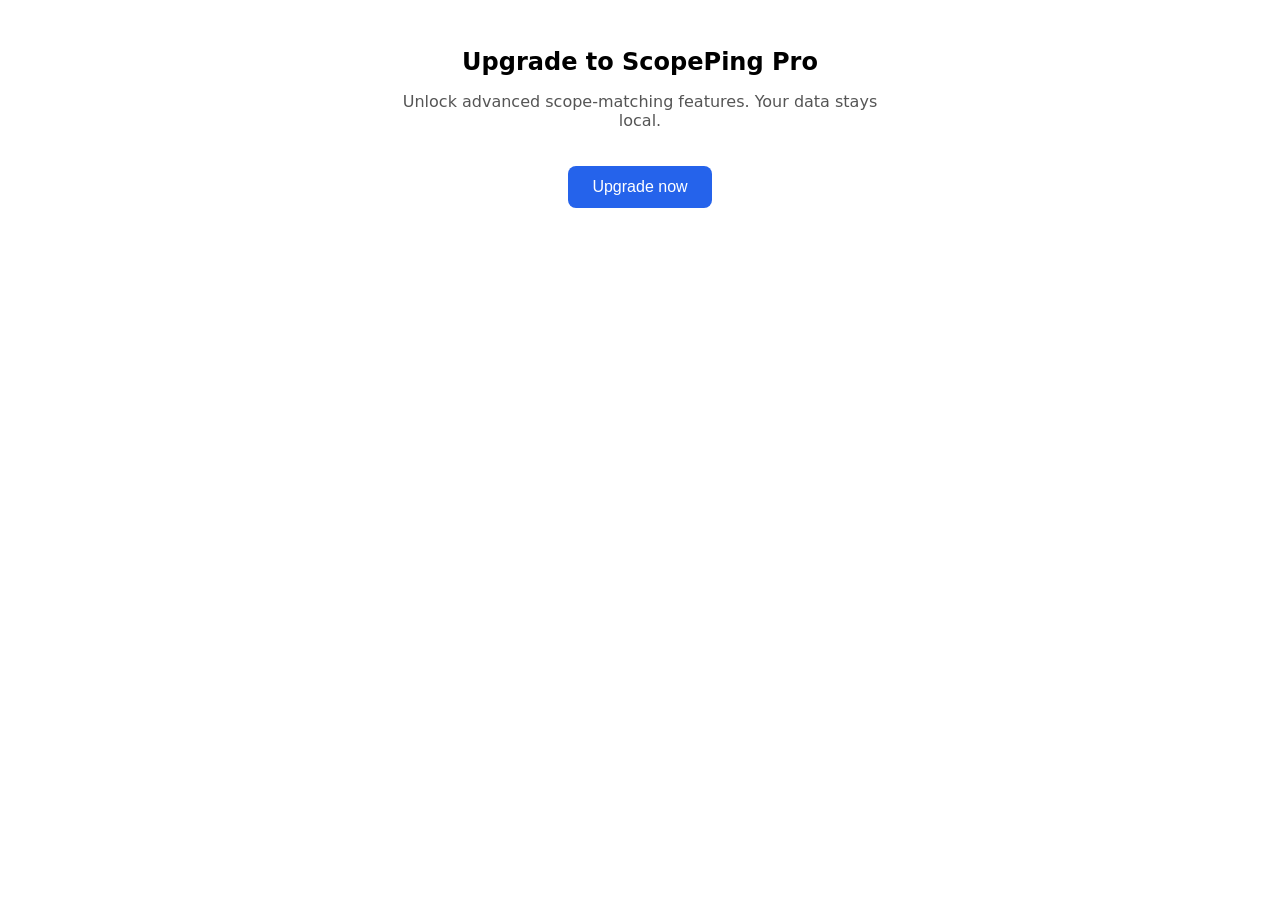
<file: docs/checkout/index.html>
﻿<!DOCTYPE html>
<html lang="en">
<head>
<meta charset="UTF-8">
<meta name="viewport" content="width=device-width,initial-scale=1">
<title>ScopePing - Upgrade</title>
<script src="https://cdn.paddle.com/paddle/v2/paddle.js"></script>
<style>
body{font-family:system-ui,sans-serif;max-width:520px;margin:48px auto;padding:0 16px;text-align:center}
h1{font-size:24px;margin:0 0 8px}
p{color:#555}
button{padding:12px 24px;background:#2563eb;color:#fff;border:none;border-radius:8px;font-size:16px;cursor:pointer;margin-top:20px}
button:disabled{background:#94a3b8;cursor:not-allowed}
#status{margin-top:20px;font-size:14px}
</style>
</head>
<body>
<h1>Upgrade to ScopePing Pro</h1>
<p>Unlock advanced scope-matching features. Your data stays local.</p>
<button id="buy-btn">Upgrade now</button>
<div id="status"></div>
<script>
const PADDLE_CLIENT_TOKEN = 'REPLACE_WITH_PADDLE_CLIENT_TOKEN';
const PADDLE_PRICE_ID = 'REPLACE_WITH_PADDLE_PRICE_ID';
const PADDLE_ENVIRONMENT = 'production';
Paddle.Initialize({
  token: PADDLE_CLIENT_TOKEN,
  environment: PADDLE_ENVIRONMENT,
  eventCallback: function (ev) {
    if (ev.name === 'checkout.completed') {
      document.getElementById('status').textContent = 'Purchase complete - check your email for the license key.';
      document.getElementById('buy-btn').disabled = true;
    }
  }
});
document.getElementById('buy-btn').addEventListener('click', function () {
  Paddle.Checkout.open({ items: [{ priceId: PADDLE_PRICE_ID, quantity: 1 }] });
});
</script>
</body>
</html>
</file>
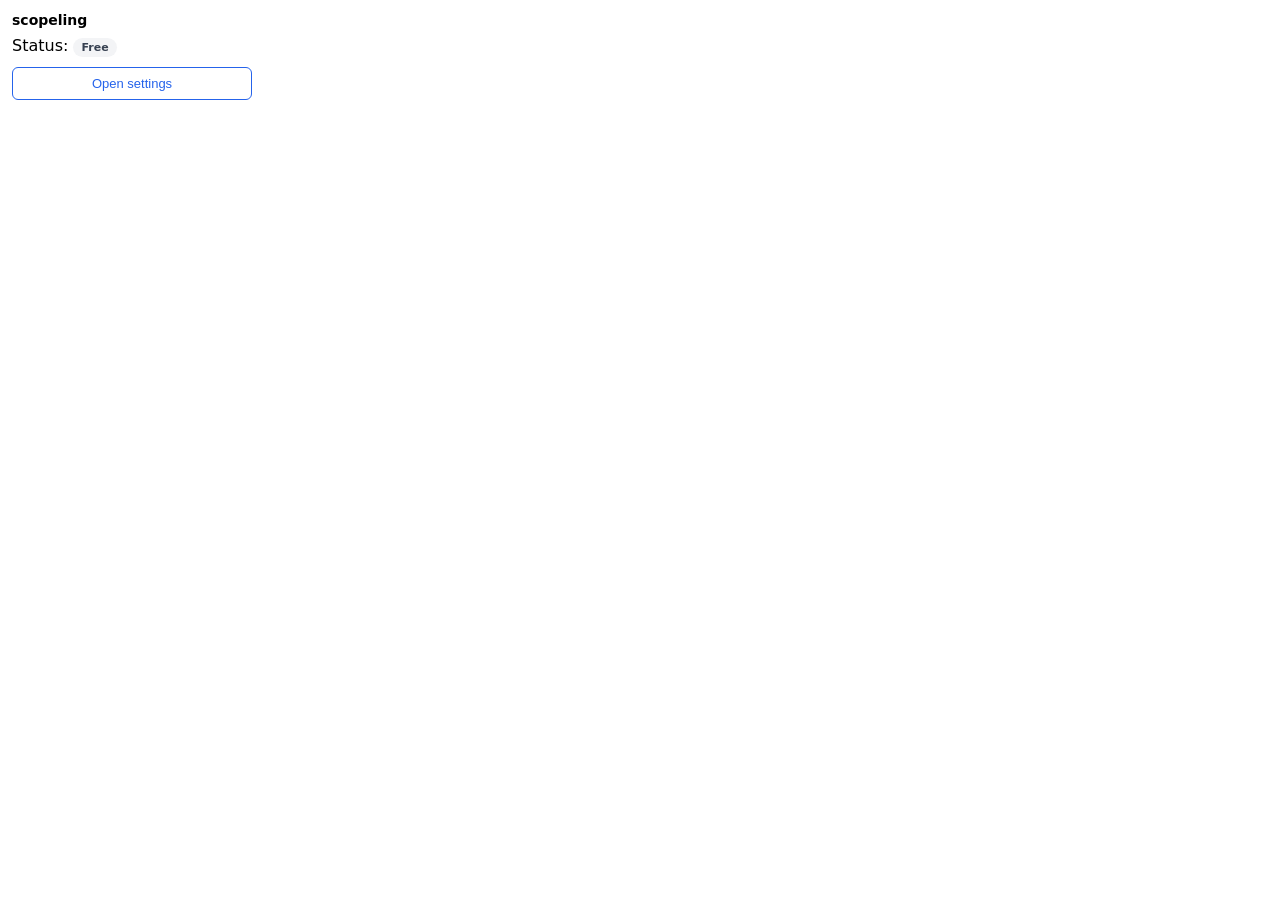
<file: popup.html>
﻿<!DOCTYPE html>
<html lang="en">
<head>
<meta charset="UTF-8">
<title>scopeling</title>
<style>
body{font-family:system-ui,sans-serif;width:240px;padding:12px;margin:0}
h1{font-size:14px;margin:0 0 8px}
.badge{display:inline-block;padding:3px 8px;border-radius:10px;font-size:11px;font-weight:600}
.badge.pro{background:#ecfdf5;color:#065f46}
.badge.free{background:#f3f4f6;color:#374151}
button{width:100%;padding:8px;border:1px solid #2563eb;background:#fff;color:#2563eb;border-radius:6px;cursor:pointer;font-size:13px;margin-top:10px}
</style>
</head>
<body>
<h1>scopeling</h1>
<div>Status: <span id="badge" class="badge free">Free</span></div>
<button id="options-btn">Open settings</button>
<script src="lib/license.js"></script>
<script src="popup.js"></script>
</body>
</html>
</file>
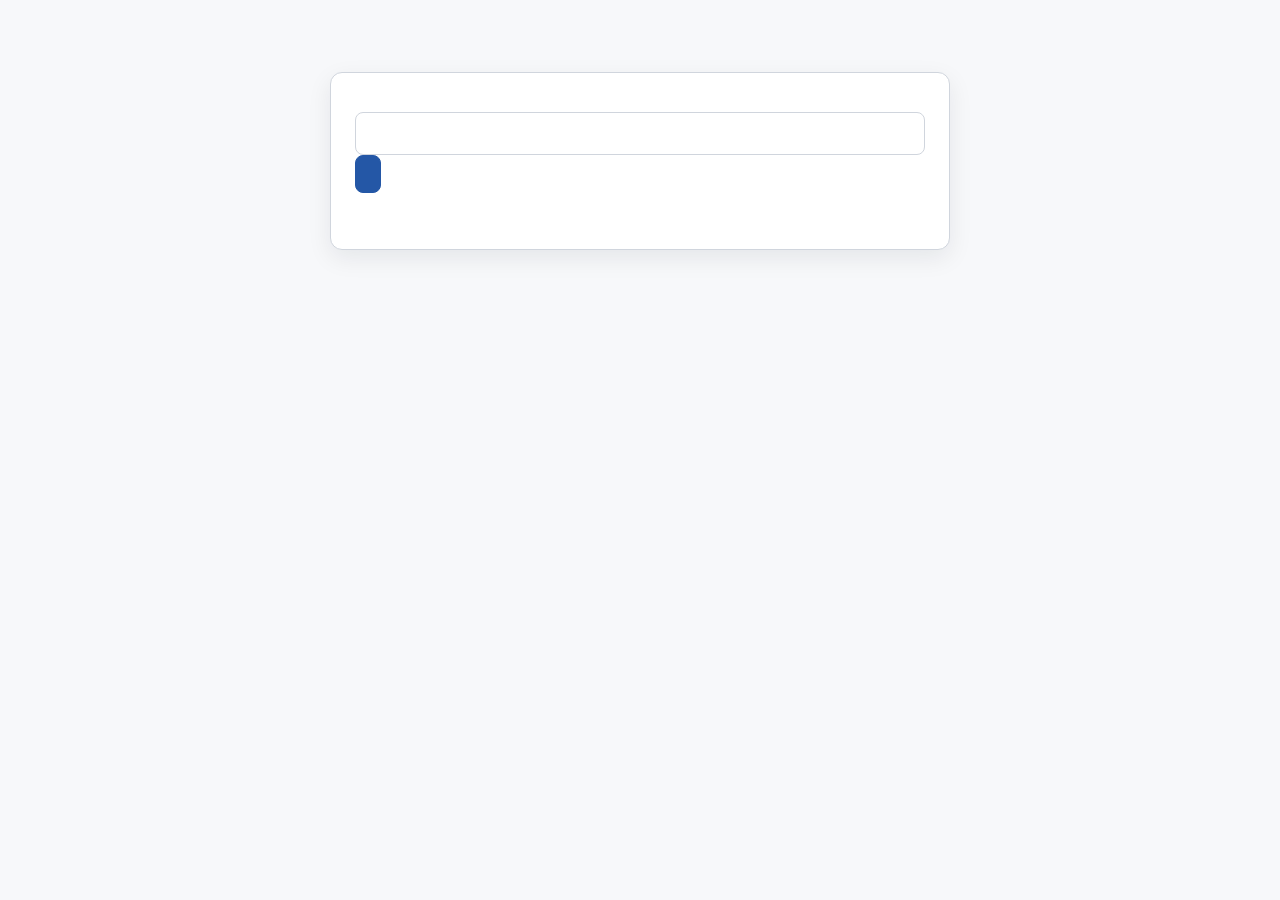
<file: options/options.html>
<!doctype html>
<html lang="en" dir="ltr">
<head>
  <meta charset="utf-8">
  <meta name="viewport" content="width=device-width, initial-scale=1">
  <title data-i18n="extensionName"></title>
  <link rel="stylesheet" href="options.css">
</head>
<body>
  <section id="license-gate" class="license-gate" aria-labelledby="license-heading">
    <h1 id="license-heading" data-i18n="licenseHeading"></h1>
    <p data-i18n="licenseInstructions"></p>
    <form id="license-form">
      <label for="license-key" data-i18n="licenseKeyLabel"></label>
      <input id="license-key" type="text" autocomplete="off" autocapitalize="characters"
        spellcheck="false" maxlength="18">
      <button type="submit" data-i18n="activateLicense"></button>
      <p id="license-status" role="status" aria-live="polite"></p>
    </form>
  </section>

  <div id="application" class="hidden">
    <header class="page-header">
      <h1 data-i18n="extensionName"></h1>
      <p data-i18n="headerSubtitle"></p>
    </header>

    <section id="onboarding" class="onboarding hidden" aria-live="polite">
      <p class="step-indicator" id="step-indicator"></p>
      <section id="step-one" class="onboarding-step">
        <h2 data-i18n="onboardingStepOne"></h2>
        <label for="first-client-name" data-i18n="clientNameLabel"></label>
        <input id="first-client-name" type="text" maxlength="100" autocomplete="organization">
        <button id="step-one-next" type="button" data-i18n="next"></button>
      </section>
      <section id="step-two" class="onboarding-step hidden">
        <h2 data-i18n="onboardingStepTwo"></h2>
        <p id="first-client-preview" class="help"></p>
        <label for="first-client-scope" data-i18n="scopeLabel"></label>
        <textarea id="first-client-scope" rows="8"></textarea>
        <p class="help" data-i18n="scopeHelp"></p>
        <div class="form-actions">
          <button id="step-two-back" class="secondary" type="button" data-i18n="back"></button>
          <button id="step-two-next" type="button" data-i18n="next"></button>
        </div>
      </section>
      <section id="step-three" class="onboarding-step hidden">
        <h2 data-i18n="onboardingStepThree"></h2>
        <p data-i18n="onboardingDoneHelp"></p>
        <button id="finish-onboarding" type="button" data-i18n="finishSetup"></button>
      </section>
      <p id="onboarding-status" role="status" aria-live="polite"></p>
    </section>

    <main id="manager" class="hidden">
      <section class="client-section" aria-labelledby="clients-heading">
        <div class="section-heading">
          <h2 id="clients-heading" data-i18n="clientsHeading"></h2>
          <button id="new-client" class="secondary" type="button" data-i18n="newClient"></button>
        </div>
        <div id="client-list" class="client-list"></div>
        <div class="backup-actions">
          <button id="export-scopes" class="secondary" type="button" data-i18n="exportScopes"></button>
          <button id="import-scopes-button" class="secondary" type="button" data-i18n="importScopes"></button>
          <input id="import-scopes" class="hidden" type="file" accept="application/json,.json">
        </div>
        <p id="backup-status" role="status" aria-live="polite"></p>
      </section>

      <section class="editor-section" aria-labelledby="form-title">
        <h2 id="form-title" data-i18n="newClient"></h2>
        <form id="client-form">
          <input id="client-id" type="hidden">
          <label for="client-name" data-i18n="clientNameLabel"></label>
          <input id="client-name" maxlength="100" autocomplete="organization">

          <label for="scope" data-i18n="scopeLabel"></label>
          <textarea id="scope" rows="7"></textarea>
          <p class="help" data-i18n="scopeHelp"></p>

          <label for="template-preset" data-i18n="templatePresetLabel"></label>
          <select id="template-preset"></select>
          <label for="template" data-i18n="templateLabel"></label>
          <textarea id="template" rows="5"></textarea>
          <p class="help" data-i18n="templateHelp"></p>

          <label for="threshold" data-i18n="thresholdLabel"></label>
          <div class="threshold-row">
            <input id="threshold" type="range" min="0.10" max="0.80" step="0.05" value="0.35">
            <output id="threshold-value" for="threshold"></output>
          </div>
          <p class="help" data-i18n="thresholdHelp"></p>

          <div class="form-actions">
            <button type="submit" data-i18n="saveClient"></button>
            <button id="delete-client" class="danger hidden" type="button" data-i18n="deleteClient"></button>
          </div>
          <p id="status" role="status" aria-live="polite"></p>
        </form>
      </section>
    </main>
  </div>
  <script src="../lib/scopeStore.js"></script>
  <script src="../lib/templates.js"></script>
  <script src="options.js"></script>
</body>
</html>
</file>
<file: options/options.css>
:root {
  color-scheme: light;
  --primary: #2457a6;
  --surface: #f7f8fa;
  --text: #1f2937;
  --muted: #667085;
  --border: #d0d5dd;
  --danger: #b42318;
}

* {
  box-sizing: border-box;
}

body {
  margin: 0;
  color: var(--text);
  background: var(--surface);
  font: 15px/1.5 system-ui, -apple-system, BlinkMacSystemFont, "Segoe UI", sans-serif;
}

.page-header {
  padding: 20px max(16px, calc((100vw - 1060px) / 2));
  background: #fff;
  border-bottom: 1px solid var(--border);
}

h1,
h2,
p {
  margin-top: 0;
}

h1 {
  margin-bottom: 4px;
  font-size: 24px;
}

h2 {
  margin-bottom: 14px;
  font-size: 18px;
}

.page-header p,
.help,
#backup-status,
#onboarding-status {
  margin-bottom: 0;
  color: var(--muted);
}

.license-gate,
.onboarding {
  width: min(620px, calc(100% - 32px));
  margin: 8vh auto;
  padding: 24px;
  background: #fff;
  border: 1px solid var(--border);
  border-radius: 12px;
  box-shadow: 0 8px 24px rgb(16 24 40 / 8%);
}

.onboarding {
  margin-top: 32px;
}

.step-indicator {
  color: var(--muted);
  font-size: 13px;
  font-weight: 650;
}

main {
  display: grid;
  grid-template-columns: minmax(240px, 0.8fr) minmax(340px, 1.2fr);
  gap: 20px;
  max-width: 1060px;
  margin: 0 auto;
  padding: 24px 16px;
}

section {
  padding: 18px;
  background: #fff;
  border: 1px solid var(--border);
  border-radius: 12px;
}

.section-heading,
.form-actions,
.threshold-row,
.backup-actions {
  display: flex;
  align-items: center;
  gap: 10px;
}

.section-heading {
  justify-content: space-between;
}

.client-list {
  display: grid;
  gap: 8px;
}

.client-row {
  display: grid;
  grid-template-columns: minmax(0, 1fr) auto;
  align-items: center;
  gap: 6px;
}

.client-name {
  overflow: hidden;
  text-align: start;
  text-overflow: ellipsis;
  white-space: nowrap;
}

.client-name.active {
  background: #eaf0fb;
}

label {
  display: block;
  margin: 13px 0 6px;
  font-weight: 650;
}

input:not([type="range"]),
textarea,
select {
  width: 100%;
  padding: 9px 10px;
  color: var(--text);
  background: #fff;
  border: 1px solid var(--border);
  border-radius: 8px;
  font: inherit;
}

textarea {
  resize: vertical;
}

input[type="range"] {
  flex: 1;
  accent-color: var(--primary);
}

button {
  min-height: 38px;
  padding: 7px 12px;
  color: #fff;
  background: var(--primary);
  border: 1px solid var(--primary);
  border-radius: 8px;
  font: inherit;
  font-weight: 650;
  cursor: pointer;
}

button.secondary {
  color: var(--primary);
  background: #fff;
}

button.danger {
  color: var(--danger);
  background: #fff;
  border-color: var(--danger);
}

button:focus-visible,
input:focus-visible,
textarea:focus-visible,
select:focus-visible {
  outline: 3px solid #a9c5f7;
  outline-offset: 2px;
}

.help {
  margin-top: 5px;
  font-size: 12px;
}

.threshold-row output {
  min-width: 42px;
  color: var(--muted);
  font-variant-numeric: tabular-nums;
}

.form-actions {
  margin-top: 16px;
}

.backup-actions {
  flex-wrap: wrap;
  margin-top: 18px;
}

#status,
#license-status,
#onboarding-status {
  min-height: 1.5em;
  margin: 10px 0 0;
  color: var(--muted);
}

.error {
  color: var(--danger) !important;
}

.hidden {
  display: none !important;
}

@media (max-width: 720px) {
  main {
    grid-template-columns: 1fr;
  }
}
</file>
